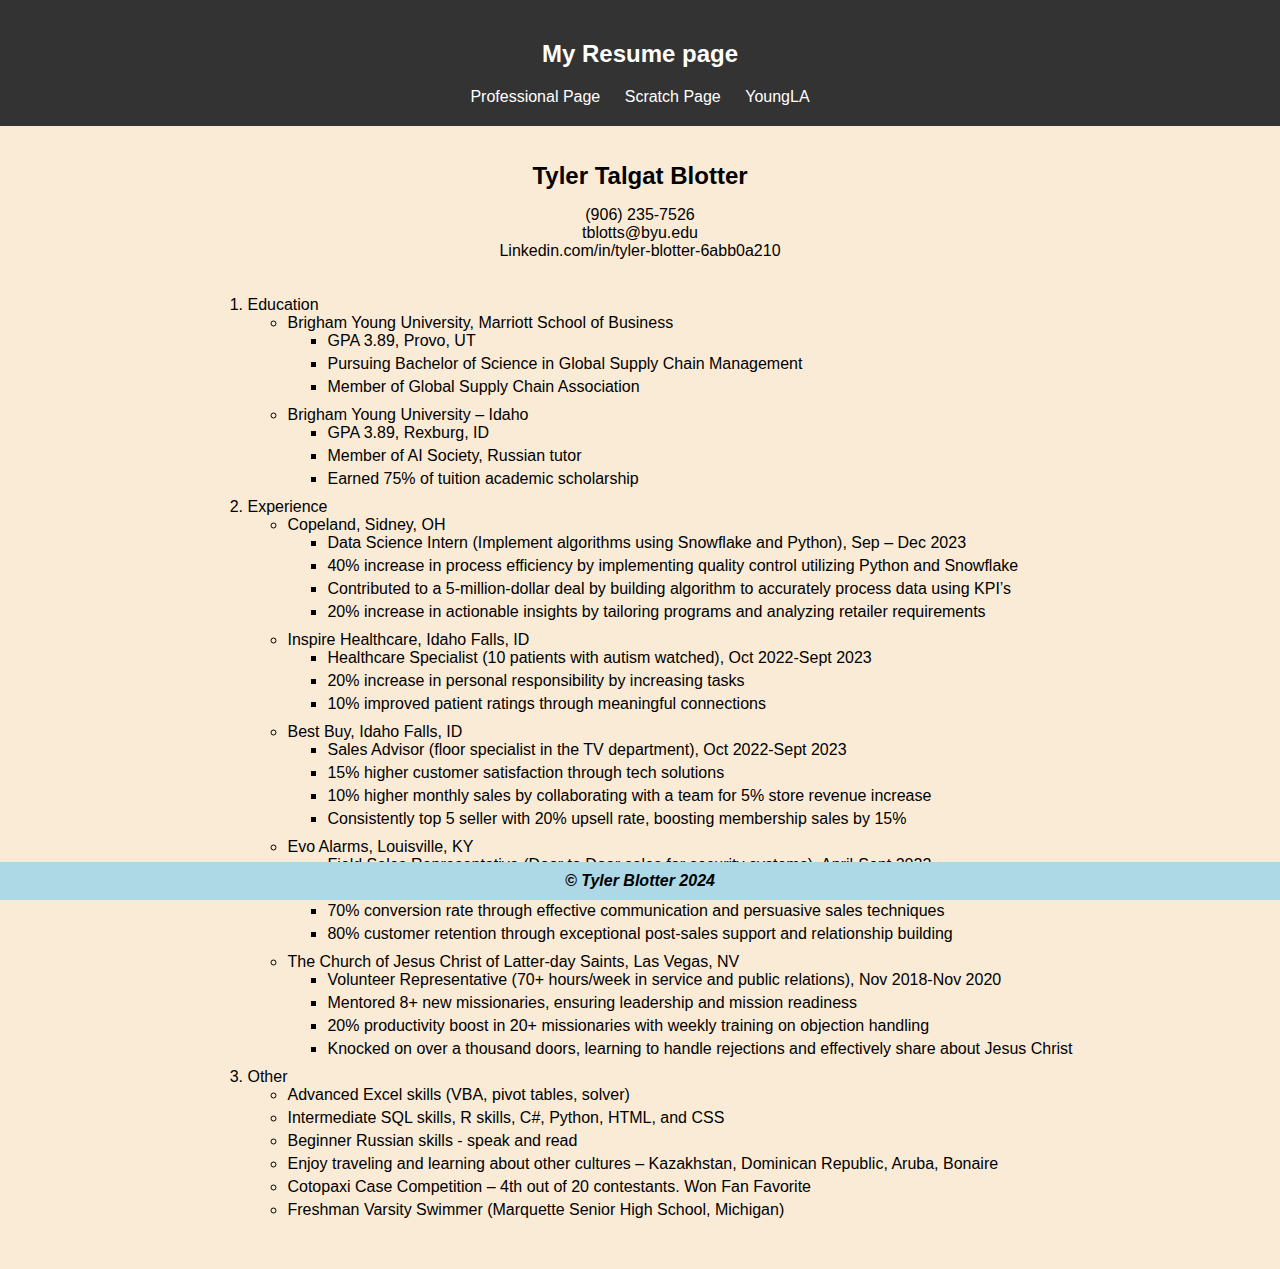
<file: resume.html>
<!DOCTYPE html>
<html lang="en">

<head>
    <meta charset="UTF-8">
    <meta http-equiv="X-UA-Compatible" content="IE=edge">
    <meta name="viewport" content="width=device-width, initial-scale=1.0">
    <title>My Resume Page</title>
    <link rel="stylesheet" href="css/mystyles.css">
</head>
<body>
    <header>
        <nav class="common top">
            <h2 style="color: white;">My Resume page</h2>
            <a href="index.html">Professional Page</a>
            <a href="scratch.html">Scratch Page</a>
            <a href="https://www.youngla.com/collections" target="_blank">YoungLA</a>
        </nav>
    </header>
    <div class="common middle">
        <h1>Tyler Talgat Blotter</h1>
        <p>(906) 235-7526 <br> tblotts@byu.edu <br>
            Linkedin.com/in/tyler-blotter-6abb0a210
        </p>
        <div class="listVideo">
            <p>
                <ol>
                    <li>Education
                        <ul>
                            <li>Brigham Young University, Marriott School of Business
                                <ul>
                                    <li>GPA 3.89, Provo, UT</li>
                                    <li>Pursuing Bachelor of Science in Global Supply Chain Management</li>
                                    <li>Member of Global Supply Chain Association</li>
                                </ul>
                            </li>
                            <li>Brigham Young University – Idaho
                                <ul>
                                    <li>GPA 3.89, Rexburg, ID</li>
                                    <li>Member of AI Society, Russian tutor</li>
                                    <li>Earned 75% of tuition academic scholarship</li>
                                </ul>
                            </li>
                        </ul>
                    </li>
                    <li>Experience
                        <ul>
                            <li>Copeland, Sidney, OH
                                <ul>
                                    <li>Data Science Intern (Implement algorithms using Snowflake and Python), Sep – Dec 2023</li>
                                    <li>40% increase in process efficiency by implementing quality control utilizing Python and Snowflake</li>
                                    <li>Contributed to a 5-million-dollar deal by building algorithm to accurately process data using KPI’s</li>
                                    <li>20% increase in actionable insights by tailoring programs and analyzing retailer requirements</li>
                                </ul>
                            </li>
                            <li>Inspire Healthcare, Idaho Falls, ID
                                <ul>
                                    <li>Healthcare Specialist (10 patients with autism watched), Oct 2022-Sept 2023</li>
                                    <li>20% increase in personal responsibility by increasing tasks</li>
                                    <li>10% improved patient ratings through meaningful connections</li>
                                </ul>
                            </li>
                            <li>Best Buy, Idaho Falls, ID
                                <ul>
                                    <li>Sales Advisor (floor specialist in the TV department), Oct 2022-Sept 2023</li>
                                    <li>15% higher customer satisfaction through tech solutions</li>
                                    <li>10% higher monthly sales by collaborating with a team for 5% store revenue increase</li>
                                    <li>Consistently top 5 seller with 20% upsell rate, boosting membership sales by 15%</li>
                                </ul>
                            </li>
                            <li>Evo Alarms, Louisville, KY
                                <ul>
                                    <li>Field Sales Representative (Door to Door sales for security systems), April-Sept 2022</li>
                                    <li>25% increase in upsell opportunities and 15% in average deal size from 100+ security evaluations</li>
                                    <li>70% conversion rate through effective communication and persuasive sales techniques</li>
                                    <li>80% customer retention through exceptional post-sales support and relationship building</li>
                                </ul>
                            </li>
                            <li>The Church of Jesus Christ of Latter-day Saints, Las Vegas, NV
                                <ul>
                                    <li>Volunteer Representative (70+ hours/week in service and public relations), Nov 2018-Nov 2020</li>
                                    <li>Mentored 8+ new missionaries, ensuring leadership and mission readiness</li>
                                    <li>20% productivity boost in 20+ missionaries with weekly training on objection handling</li>
                                    <li>Knocked on over a thousand doors, learning to handle rejections and effectively share about Jesus Christ</li>
                                </ul>
                            </li>
                        </ul>
                    </li>
                    <li>Other
                        <ul>
                            <li>Advanced Excel skills (VBA, pivot tables, solver)</li>
                            <li>Intermediate SQL skills, R skills, C#, Python, HTML, and CSS</li>
                            <li>Beginner Russian skills - speak and read</li>
                            <li>Enjoy traveling and learning about other cultures – Kazakhstan, Dominican Republic, Aruba, Bonaire</li>
                            <li>Cotopaxi Case Competition – 4th out of 20 contestants. Won Fan Favorite</li>
                            <li>Freshman Varsity Swimmer (Marquette Senior High School, Michigan)</li>
                        </ul>
                    </li>
                </ol>
            </p>
        </div>
    </div>

    <footer class="common bottom">&copy; Tyler Blotter 2024</footer>
</body>
</html>
</file>
<file: css/mystyles.css>
body {
    font-family: 'Segoe UI', Tahoma, Geneva, Verdana, sans-serif;
    color: black;
    background-color: antiquewhite;
    margin: 0;
    padding: 0;
}

header {
    background-color: #333;
    padding: 10px 0;
    text-align: center;
}

header a {
    color: white;
    text-decoration: none;
    margin: 0 10px;
}

h1 {
    font-family: 'Segoe UI', Tahoma, Geneva, Verdana, sans-serif;
    color: black !important;
}

.text-uppercase {
    color: black !important;
}

/* div styles */
.common {
    font-family: Arial, "Helvetica Neue", Helvetica, sans-serif;
    position: relative;
    box-sizing: border-box;
}

/* Header styles */
.top {
    background-color: #333;
    padding: 10px 0;
    text-align: center;
}
.top a {
    color: white;
    text-decoration: none;
    margin: 0 10px;
}

/* Main content styles */
.middle {
    padding: 20px;
    text-align: left;
}

.middle ol {
    margin-bottom: 20px;
}

.middle ul {
    margin-bottom: 10px;
}

.middle li {
    margin-bottom: 5px;
}

h1 {
    font-size: 24px;
    font-weight: bold;
    margin-bottom: 10px;
    text-align: center;
}

p {
    margin-bottom: 20px;
    text-align: center;
}
.listVideo{
    display: flex;
    justify-content: space-between;
    
}
/* Media styles */
.media {
    margin-bottom: 20px;
}

.imgcenter {
    display: block;
    margin: auto;
    border: 5px solid beige;
}



/* Footer styles */
.bottom {
    position: fixed;
    bottom: 0;
    left: 0;
    right: 0;
    padding: 10px 0;
    background-color: lightblue;
    text-align: center;
    font-style: italic;
    font-weight: bold;
}
</file>
